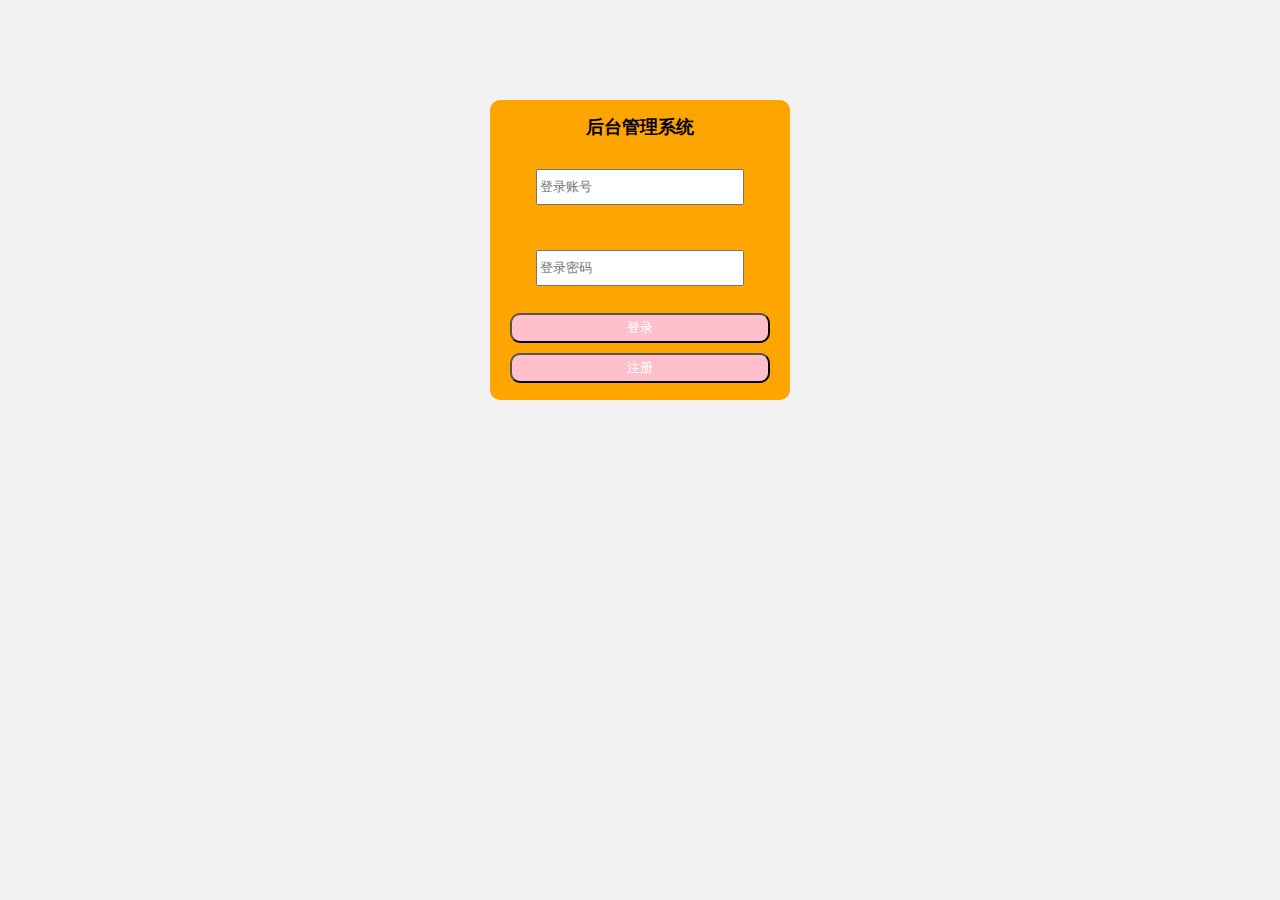
<file: login.html>
<!DOCTYPE html>
<html lang="en">

<head>
    <meta charset="UTF-8">
    <meta http-equiv="X-UA-Compatible" content="IE=edge">
    <meta name="viewport" content="width=device-width, initial-scale=1.0">
    <title>登录</title>
    <link rel="stylesheet" href="./css/logo.css">

</head>

<body>
    <div>
        <h2>后台管理系统</h2>
        <input type="text" name="name" placeholder="登录账号">
        <p class="one"></p>
        <input type="password" name="password" placeholder="登录密码">
        <p class="two"></p>
        <button type="button" class="login">登录</button>
        <button type="button" class="enroll">注册</button>
    </div>
    
    <script src="./js/login.js"></script>
</body>

</html>
</file>
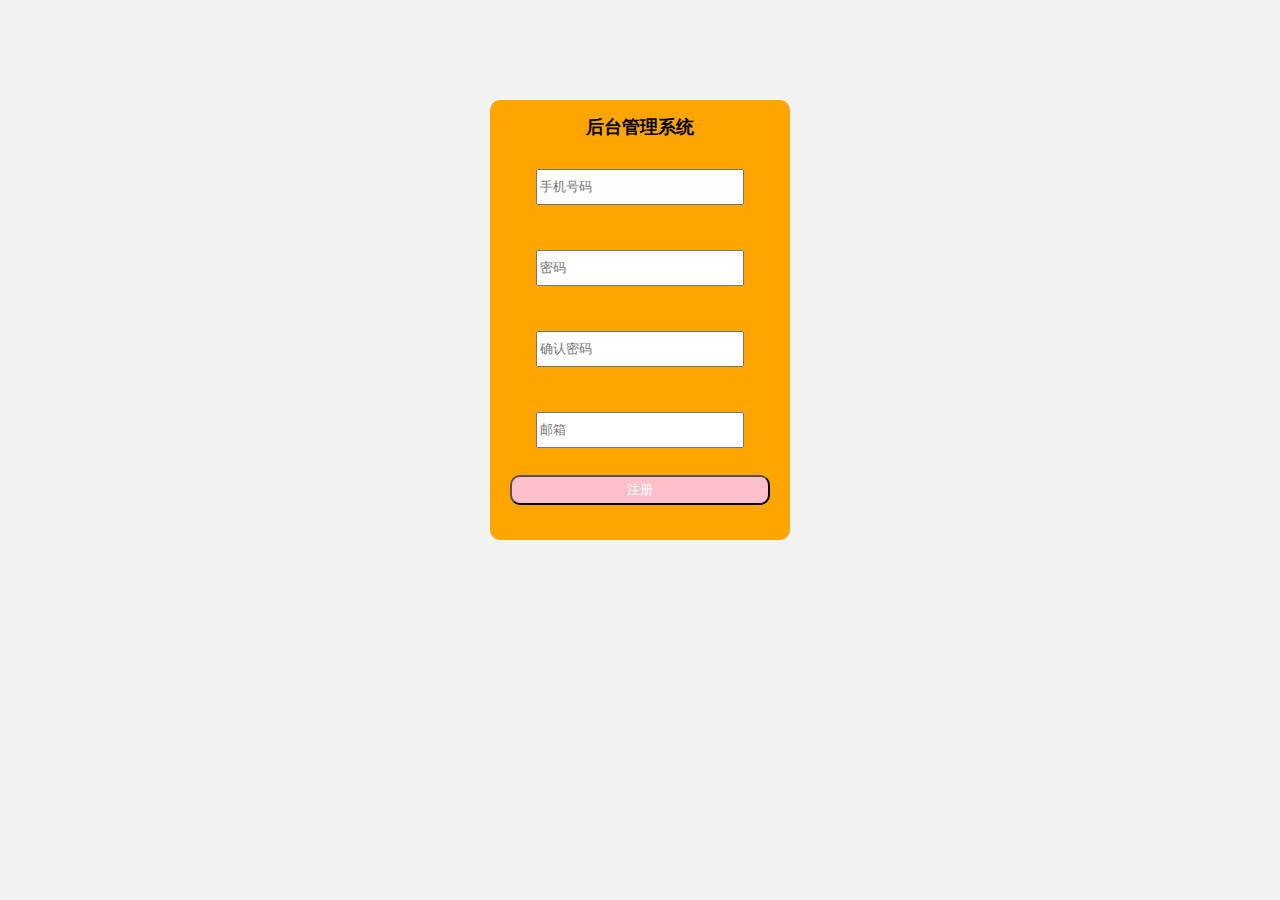
<file: register.html>
<!DOCTYPE html>
<html lang="en">

<head>
    <meta charset="UTF-8">
    <meta http-equiv="X-UA-Compatible" content="IE=edge">
    <meta name="viewport" content="width=device-width, initial-scale=1.0">
    <title>注册</title>
    <link rel="stylesheet" href="./css/register.css">

</head>

<body>

    <div>
        <h2>后台管理系统</h2>
        <input type="text" name="name" placeholder="手机号码">
        <p class="one"></p>

        <input type="text" name="password" placeholder="密码">
        <p class="two"></p>

        <input type="password" placeholder="确认密码" required  class="input-cpsd" >
        <p class="three"></p>

        <input type="email" placeholder="邮箱" required  class="eml" >
        <p class="four"></p>

        <button type="button" class="enroll">注册</button>
    </div>


    
    <script src="./js/register.js"></script>

</body>

</html>
</file>
<file: css/logo.css>
div {
    width: 300px;
    height: 300px;
    background-color:  orange;
    border-radius: 10px;
    margin: 100px auto;
    overflow: hidden;
}

input {
    width: 200px;
    height: 30px;
    margin: 30px auto;
    display: block;
    margin-bottom: 0;
}

h2 {
    font-size: 18px;
    color: black;
    text-align: center;
}

p {
    text-indent: 4em;
    margin-top: 0;
    color: red;
    font-size: 12px;
    width: 250px;
    height: 15px;
}

button {
    display: block;
    width: 260px;
    height: 30px;
    margin: 10px auto;
    color: white;
    background-color: pink;
    border-radius: 10px;
}
</file>
<file: css/register.css>
div {
    width: 300px;
    height: 440px;
    background-color:orange;
    border-radius: 10px;
    margin: 100px auto;
    overflow: hidden;
}

input {
    width: 200px;
    height: 30px;
    margin: 30px auto;
    display: block;
    margin-bottom: 0;
}

h2 {
    font-size: 18px;
    color: black;
    text-align: center;
}

p {
    text-indent: 4em;
    margin-top: 0;
    color: red;
    font-size: 12px;
    width: 250px;
    height: 15px;
}

button {
    display: block;
    width: 260px;
    height: 30px;
    margin: 10px auto;
    color: white;
    background-color: pink;
    border-radius: 10px;
}
</file>
